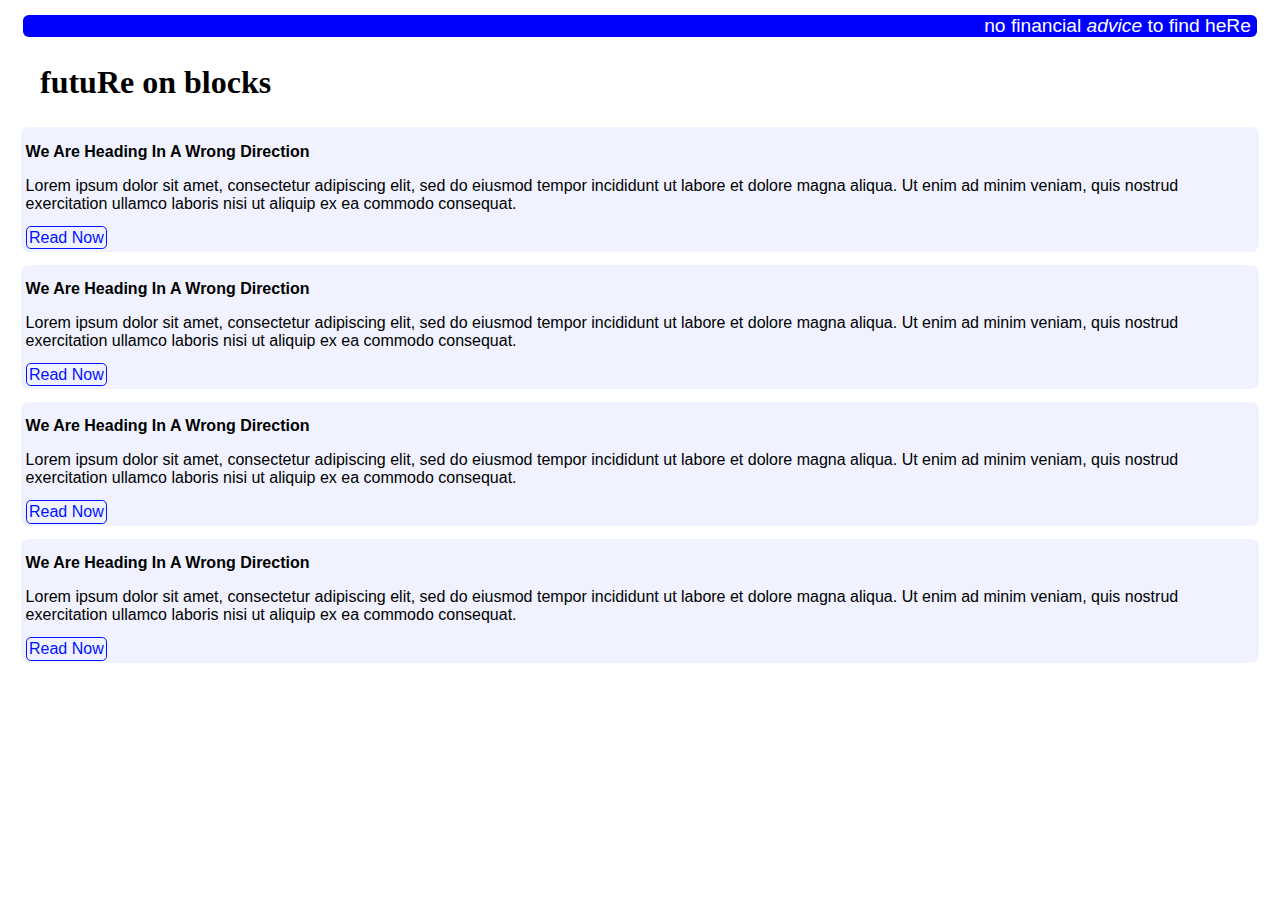
<file: index.html>
<!DOCTYPE html>
<html lang="en">

<head>
    <meta charset="UTF-8">
    <meta http-equiv="X-UA-Compatible" content="IE=edge">
    <meta name="viewport" content="width=device-width, initial-scale=1.0">
    <title>futuRe on blocks</title>
    <link rel="stylesheet" href="styles.css">
</head>

<body class="body">
    <div class="header">
        <p class="headline-header">no financial <span class="advice-span">advice </span> to find heRe</p>
        <h2 class="surline-header">futuRe on blocks</h2>
    </div>

    <div class="blog-preview1">
        <h1 class="blog-preview1-header">We Are Heading In A Wrong Direction</h1>
        <p class="blog-preview1-text">Lorem ipsum dolor sit amet, consectetur adipiscing elit, sed do eiusmod tempor
            incididunt ut labore et dolore magna aliqua. Ut enim ad minim veniam, quis nostrud exercitation ullamco
            laboris nisi ut aliquip ex ea commodo consequat.</p>
        <a class="linkv1" href="blog1.html">Read Now</a>
    </div>
    <div class="blog-preview1">
        <h1 class="blog-preview1-header">We Are Heading In A Wrong Direction</h1>
        <p class="blog-preview1-text">Lorem ipsum dolor sit amet, consectetur adipiscing elit, sed do eiusmod tempor
            incididunt ut labore et dolore magna aliqua. Ut enim ad minim veniam, quis nostrud exercitation ullamco
            laboris nisi ut aliquip ex ea commodo consequat.</p>
        <a class="linkv1" href="blog1.html">Read Now</a>
    </div>
    <div class="blog-preview1">
        <h1 class="blog-preview1-header">We Are Heading In A Wrong Direction</h1>
        <p class="blog-preview1-text">Lorem ipsum dolor sit amet, consectetur adipiscing elit, sed do eiusmod tempor
            incididunt ut labore et dolore magna aliqua. Ut enim ad minim veniam, quis nostrud exercitation ullamco
            laboris nisi ut aliquip ex ea commodo consequat.</p>
        <a class="linkv1" href="blog1.html">Read Now</a>
    </div>
    <div class="blog-preview1">
        <h1 class="blog-preview1-header">We Are Heading In A Wrong Direction</h1>
        <p class="blog-preview1-text">Lorem ipsum dolor sit amet, consectetur adipiscing elit, sed do eiusmod tempor
            incididunt ut labore et dolore magna aliqua. Ut enim ad minim veniam, quis nostrud exercitation ullamco
            laboris nisi ut aliquip ex ea commodo consequat.</p>
        <a class="linkv1" href="blog1.html">Read Now</a>
    </div>
</body>



</html>
</html>
</file>
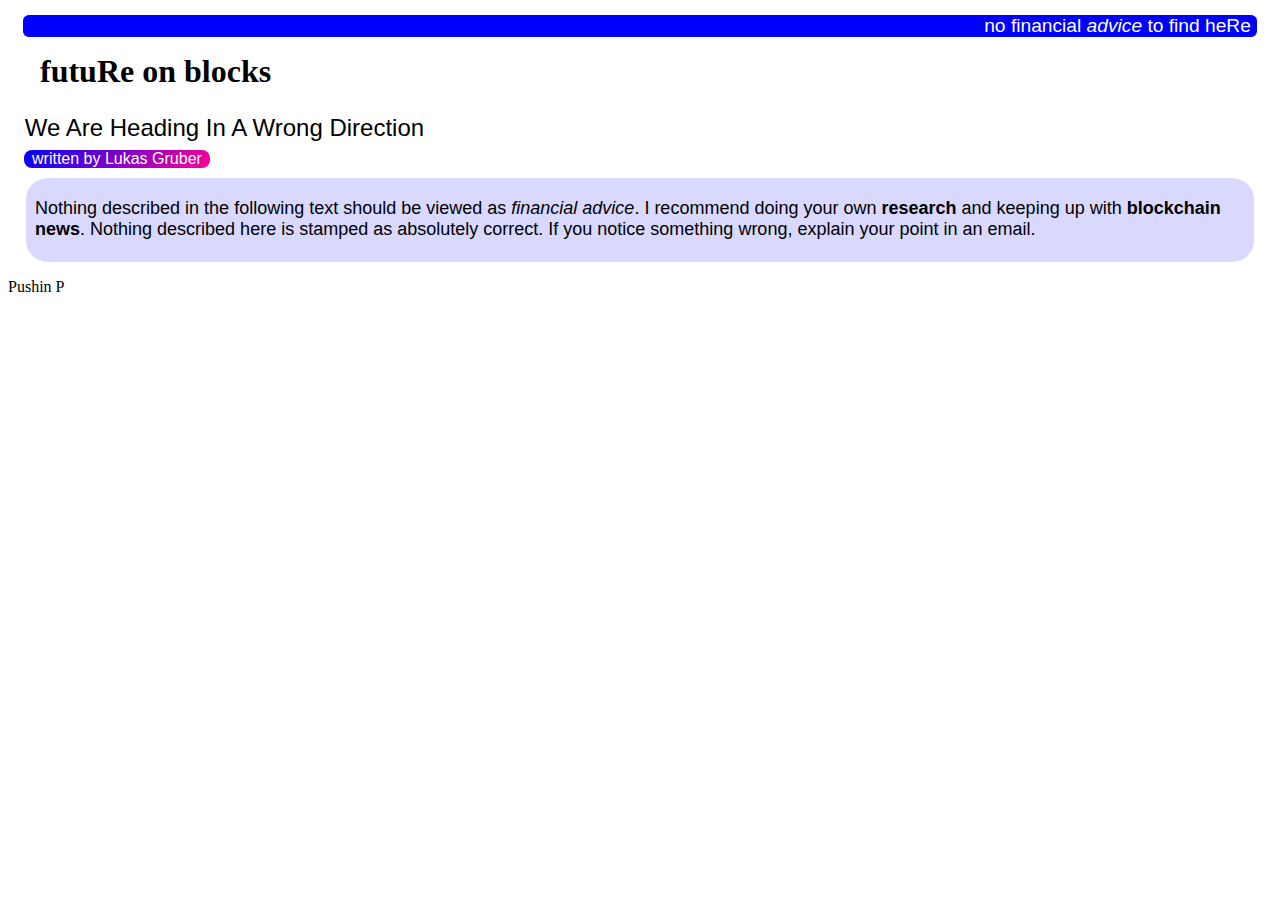
<file: blog1.html>
<!DOCTYPE html>
<html lang="en">

<head>
    <meta charset="UTF-8">
    <meta http-equiv="X-UA-Compatible" content="IE=edge">
    <meta name="viewport" content="width=device-width, initial-scale=1.0">
    <title>futuRe on blocks</title>
    <link rel="stylesheet" href="styles.css">
</head>

<body class="body">
    <div class="header">
        <p class="headline-header">no financial <span class="advice-span">advice </span> to find heRe</p>
        <a href="index.html" class="surline-header-link">futuRe on blocks</a>
    </div>
    <div class="big-header">
        <p>We Are Heading In A Wrong Direction</p>
    </div>
    <div class="show-author">
        <p>written by Lukas Gruber</p>
    </div>
    <div class="disclaimer">
        <p>Nothing described in the following text should be viewed as <span class="span01">financial advice</span>. I
            recommend doing your own
            <span class="span02">research</span> and keeping up with <span class="span02">blockchain news</span>.
            Nothing described here is stamped as absolutely correct. If
            you notice something wrong, explain your point in an <a><span href="styles.css">email</span></a>.
        </p>
    </div>
    <div class="only-text">
        <p>Pushin P</p>
    </div>
</body>

</html>
</file>
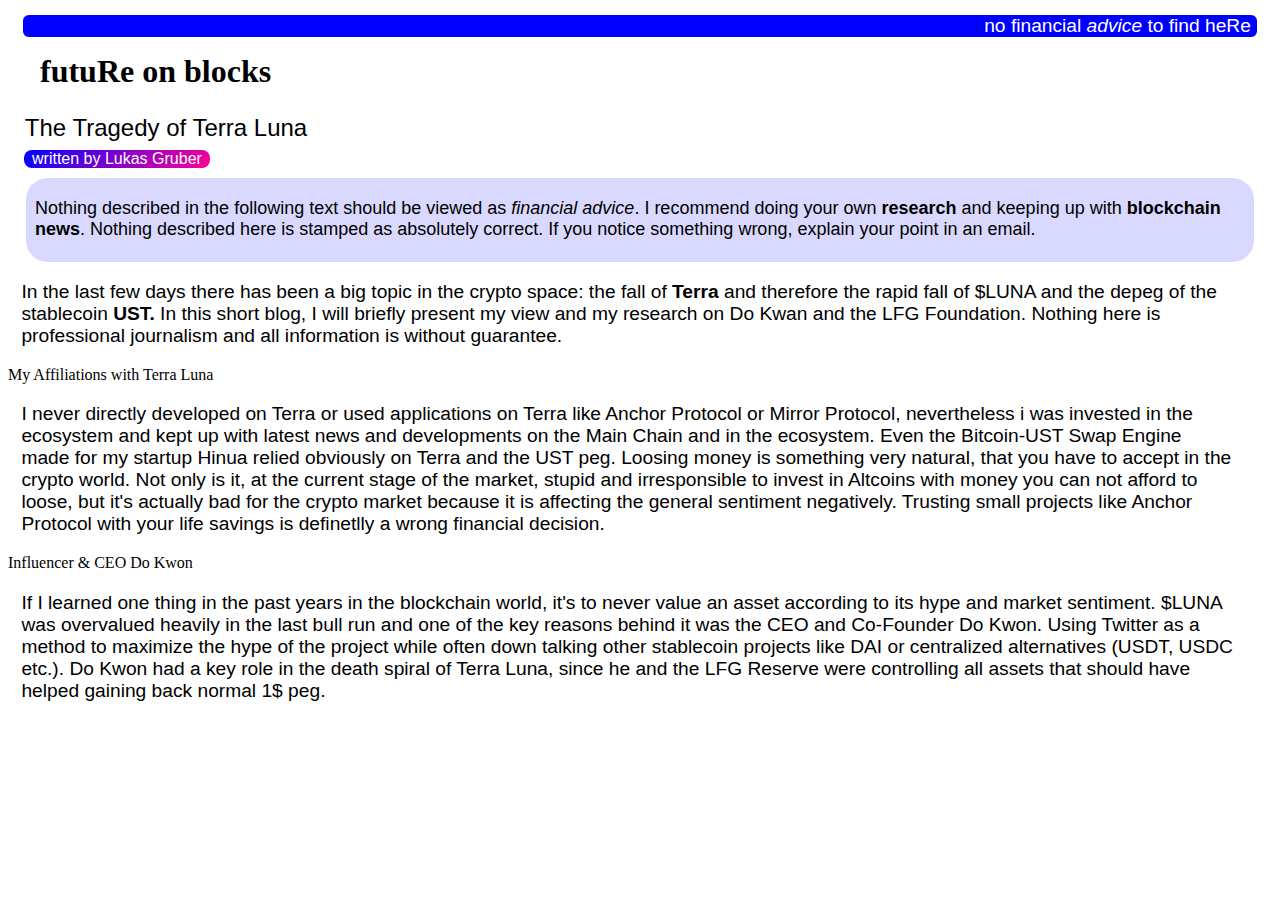
<file: blog2.html>
<!DOCTYPE html>
<html lang="en">

<head>
    <meta charset="UTF-8">
    <meta http-equiv="X-UA-Compatible" content="IE=edge">
    <meta name="viewport" content="width=device-width, initial-scale=1.0">
    <title>futuRe on blocks</title>
    <link rel="stylesheet" href="styles.css">
    <meta http-equiv="content-type" content="text/html; charset=ISO-8859-1">
    <meta content="width=device-width; initial-scale=1.0; maximum-scale=1.0;  user-scalable=0;" name="viewport">
</head>

<body class="body" width="device-width">
    <div class="header">
        <p class="headline-header">no financial <span class="advice-span">advice </span> to find heRe</p>
        <a href="index.html" class="surline-header-link">futuRe on blocks</a>
    </div>
    <div class="big-header">
        <p>The Tragedy of Terra Luna</p>
    </div>
    <div class="show-author">
        <p>written by Lukas Gruber</p>
    </div>
    <div class="disclaimer">
        <p>Nothing described in the following text should be viewed as <span class="span01">financial advice</span>. I
            recommend doing your own
            <span class="span02">research</span> and keeping up with <span class="span02">blockchain news</span>.
            Nothing described here is stamped as absolutely correct. If
            you notice something wrong, explain your point in an <a><span href="styles.css">email</span></a>.
        </p>
    </div>
    <div class="only-text1">
        <p>In the last few days there has been a big topic in the crypto space: the fall of <span class="span03">Terra</span> and therefore the rapid fall of $LUNA and the depeg of the stablecoin  <span class="span03">UST.</span> In this short blog, I will briefly present my view and my research on Do Kwan and the LFG Foundation. Nothing here is professional journalism and all information is without guarantee.</p>
    </div>

    <div class="only-heading01">
        My Affiliations with Terra Luna
    </div>
    <div class="only-text1">
        <p>I never directly developed on Terra or used applications on Terra like Anchor Protocol or Mirror Protocol,
            nevertheless i was invested in the ecosystem and kept up with latest news and developments on the Main Chain
            and in the ecosystem. Even the Bitcoin-UST Swap Engine made for my startup Hinua relied obviously on Terra
            and the UST peg. Loosing money is something very natural, that you have to accept in the crypto world. Not
            only is it, at the current stage of the market, stupid and irresponsible to invest in Altcoins with money
            you can not afford to loose, but it's actually bad for the crypto market because it is affecting the general
            sentiment negatively. Trusting small projects like Anchor Protocol with your life savings is definetlly a
            wrong financial decision. </p>
    </div>
    <div class="only-heading01">
        Influencer & CEO Do Kwon
    </div>
    <div class="only-text1">
        <p>If I learned one thing in the past years in the blockchain world, it's to never value an asset according to its hype and market sentiment. $LUNA was overvalued heavily in the last bull run and one of the key reasons behind it was the CEO and Co-Founder Do Kwon. Using Twitter as a method to maximize the hype of the project while often down talking  other stablecoin projects like DAI or centralized alternatives (USDT, USDC etc.). Do Kwon had a key role in the death spiral of Terra Luna, since he and the LFG Reserve were controlling all assets that should have helped gaining back normal 1$ peg. </p>
    </div>
</body>

</html>
</file>
<file: styles.css>
.body{
    background-color: rgb(255, 255, 255);
}
.headline-header{
    text-align: right;
    color: rgb(255, 255, 255);
    font-family: Arial, Helvetica;
    font-style:initial;
    margin: 0.2em;
    background-color: blue;
    font-size: larger;
    padding-right: 0.3em;
    padding-left: 0.3em;
    border-radius: 0.3em;
    margin: 0.8em;
}

.surline-header{
    font-family: Cambria, Cochin, Georgia, Times, 'Times New Roman', serif;
    padding-left: 1em;
    font-size: xx-large;
}
.blog-preview1{
    font-size: medium;
    background-color: rgb(240, 243, 255);
    font-family: Arial, Helvetica, sans-serif;
    margin: 0.8em;
    padding: 0.3em;
    border-radius: 0.5em;

}
.blog-preview1-header{
    font-size: medium;
    font-family: Arial, Helvetica, sans-serif;
}
.advice-span{
    font-style: italic;
}
.linkv1{
    text-decoration: none;
    color: rgb(0, 17, 255);
    border-style:solid;
    border-width: 0.1em;
    border-radius: 0.3em;
    padding: 0.15em;
    margin-bottom: -0.5em;
}

.surline-header-link{
    font-family: Cambria, Cochin, Georgia, Times, 'Times New Roman', serif;
    padding-left: 1em;
    font-size: xx-large;
    text-decoration: none;
    color: black;
    font-weight: bold;
}

.only-text1{
    font-family: Arial, Helvetica, sans-serif;
    margin-left: 0.7em;
    margin-right: 2em;
    font-size:larger;
    
}

.big-header{
    font-family: Arial, Helvetica, sans-serif;
    font-size: x-large;
    margin-left: 0.7em;
}

.show-author{
    font-family: Arial, Helvetica, sans-serif;
    margin-left: -2em;
    margin: 0.2em;
    background: rgb(2,0,36);
    background: linear-gradient(131deg, rgba(2,0,36,1) 0%, rgba(0,0,255,1) 0%, rgba(255,0,149,1) 100%);
    font-size: medium;
    margin-inline-start: 1em;
    padding-left: 0.5em;
    padding-right: 0.5em;
    border-radius: 0.5em;
    max-width: fit-content;
    color: white;
    margin-top: -1em;

}

.disclaimer{
    font-family: Arial, Helvetica, sans-serif;
    font-size: large;
    margin-left: 1em;
    margin-right: 1em;
    background-color:rgb(217, 217, 255);
    padding-right: 0.5em;
    padding-left: 0.5em;
    padding-top: 0.1em;
    padding-bottom: 0.2em;
    margin-top: -0.3em;
    border-radius: 1.2em;
}

.span01{
    font-style: italic;
}

.span02{
    font-weight: bold;
}

.span03{
    font-weight: bold ;
    color: rgb(0, 0, 0);
    
}

.image01{
    width: 100%;
    height: auto;
}

.source01{
    text-decoration: none;
    font-family: Arial, Helvetica, sans-serif;
    color: blue;
    font-size: small;
}
</file>
